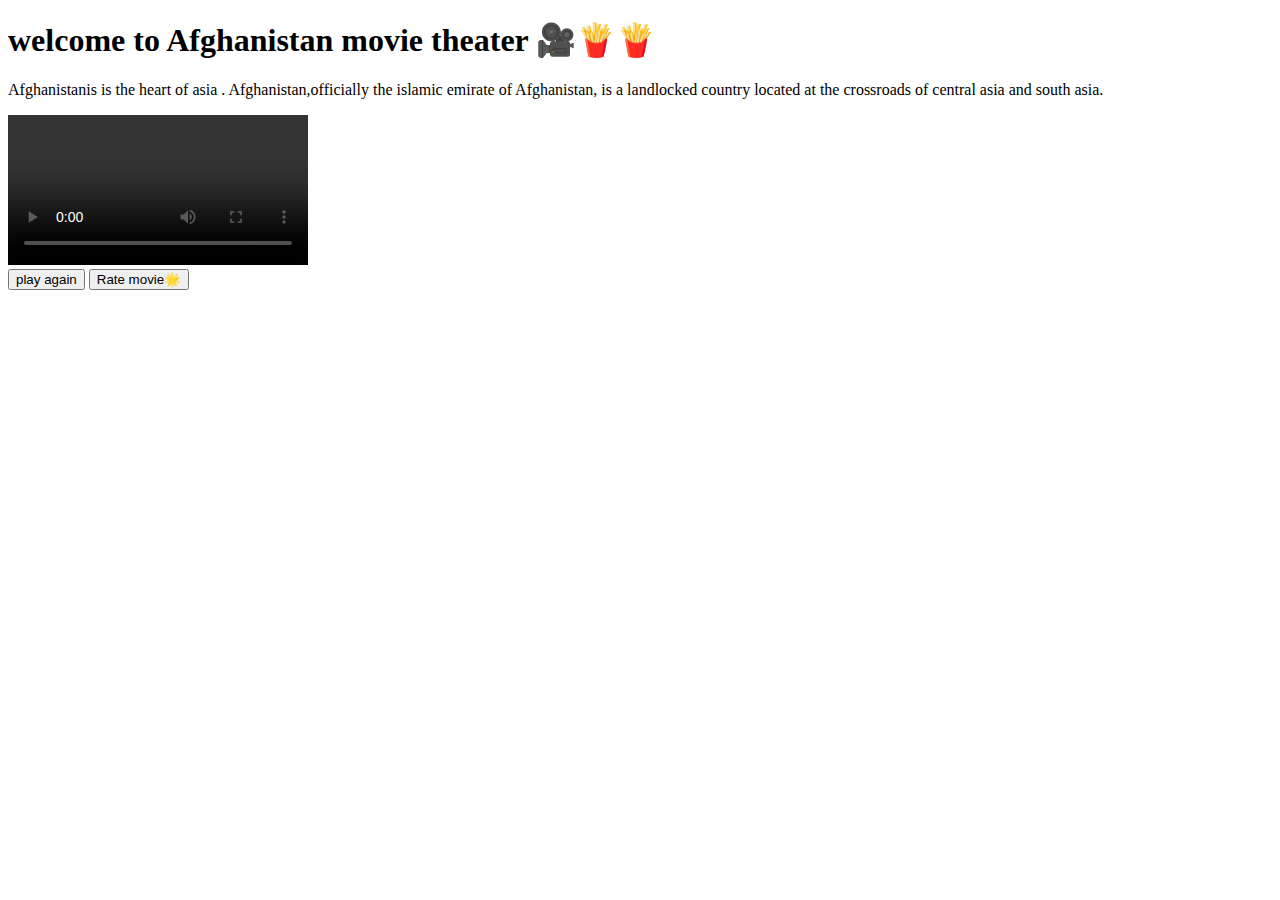
<file: index.html>
<!DOCTYPE html>
<html lang="en">
    <head>
        <meta charset="UTF-8">
        <meta name="viewport" content="width=device-width,initial-scale=1.0">
        <title>... home country Afghanistan...</title>
        <link href="c:\Users\NP\Pictures\video.mp4.mp4" rel="stylesheet">
        <link href="stylesheet" href="css/style.css">
        <link href="stylesheet" href="css/style.css">
    </head>
    <body>
        <section class="theater">
        <h1>welcome to Afghanistan movie theater 🎥🍟🍟</h1>
        <p>Afghanistanis is the heart of asia . Afghanistan,officially the islamic emirate of 
            Afghanistan, is a landlocked country located at the crossroads of central asia and
            south asia. </p>
        <div class="video-container">
            <video controls>
                <spource src="media/trailer.mp4" type="video/mp4">your browser does not
                    support the video tag.
                </spource>
            </video>
        </div>
        <div class="buttons">
            <button onclick="document.queryselector('video')".play()">play again</button>
            <button> Rate movie🌟</button>
        </div>
        </section>
    </body>
</html>
</file>
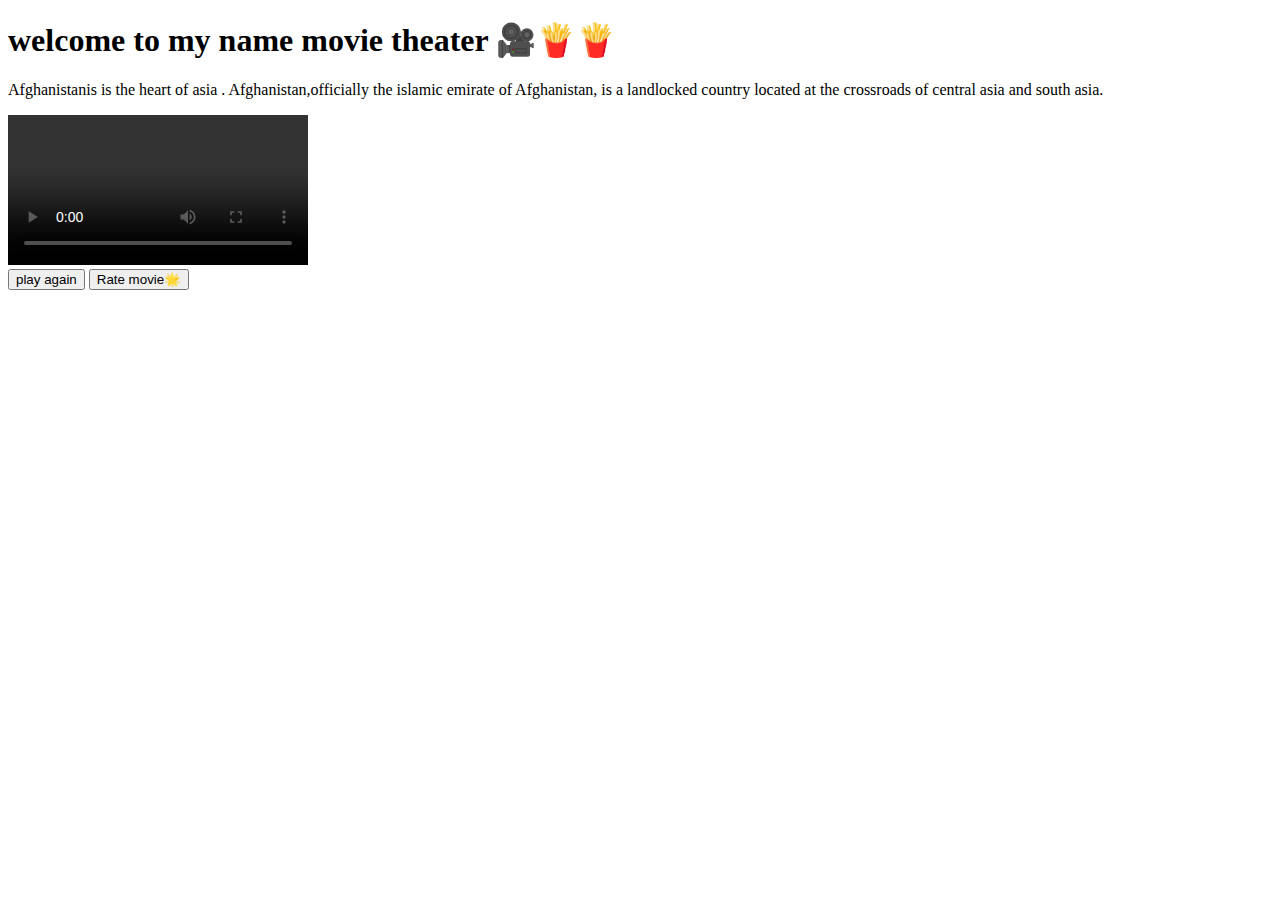
<file: assignment.3.html>
<!DOCTYPE html>
<html lang="en">
    <head>
        <meta charset="UTF-8">
        <meta name="viewport" content="width=device-width,initial-scale=1.0">
        <title>... home country Afghanistan...</title>
        <link href="c:\Users\NP\Pictures\video.mp4.mp4" rel="stylesheet">
        <link href="stylesheet" href="css/style.css">
        <link href="stylesheet" href="css/style.css">
    </head>
    <body>
        <section class="theater">
        <h1>welcome to my name movie theater 🎥🍟🍟</h1>
        <p>Afghanistanis is the heart of asia . Afghanistan,officially the islamic emirate of 
            Afghanistan, is a landlocked country located at the crossroads of central asia and
            south asia. </p>
        <div class="video-container">
            <video controls>
                <spource src="media/trailer.mp4" type="video/mp4">your browser does not
                    support the video tag.
                </spource>
            </video>
        </div>
        <div class="buttons">
            <button onclick="document.queryselector('video')".play()">play again</button>
            <button> Rate movie🌟</button>
        </div>
        </section>
    </body>
</html>
</file>
